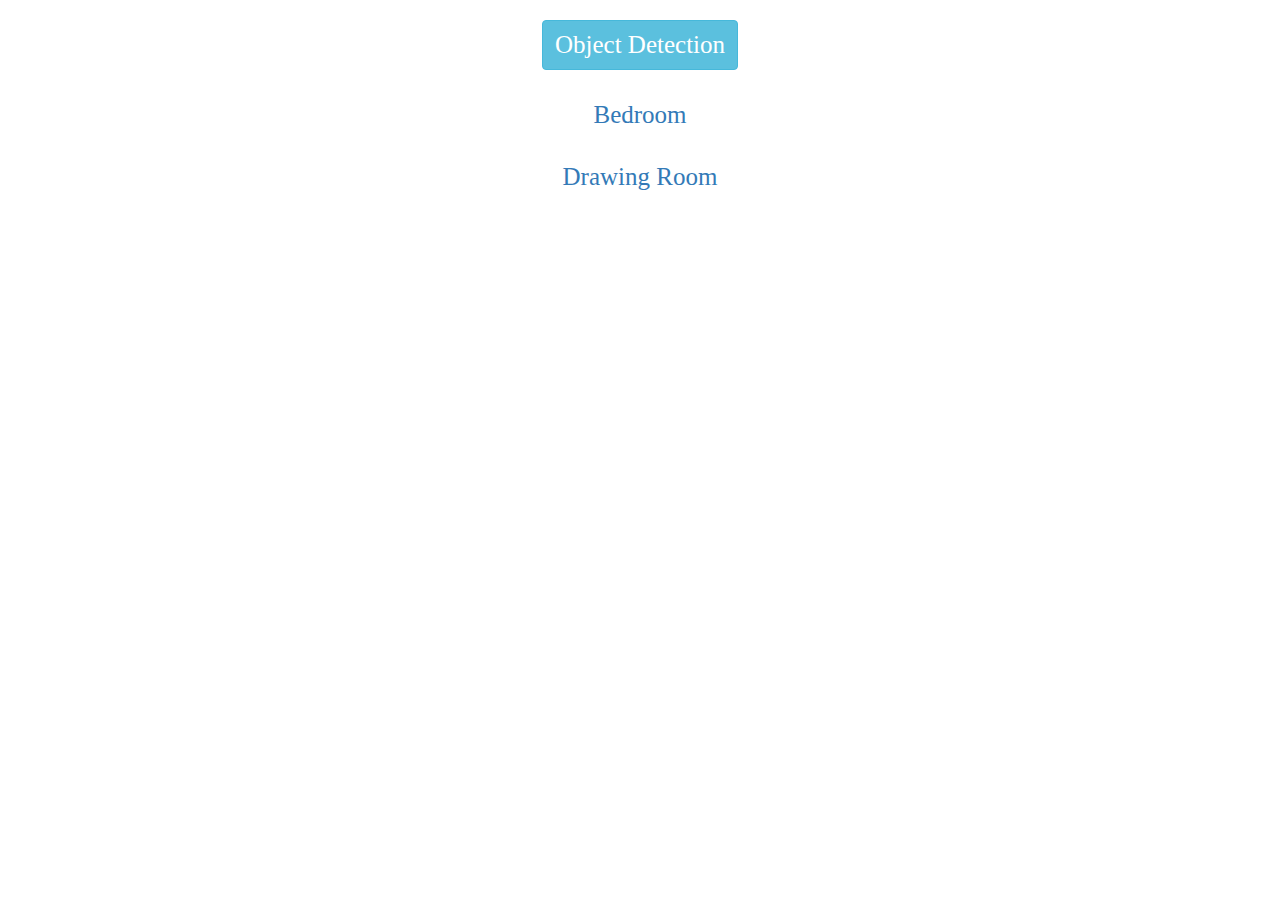
<file: index.html>
<html>
    <head>
        <title>Object Detection</title>
  <meta name="viewport" content="width=device-width, initial-scale=1.0">
  <link rel="stylesheet" href="https://maxcdn.bootstrapcdn.com/bootstrap/3.4.0/css/bootstrap.min.css">
  <script src="https://ajax.googleapis.com/ajax/libs/jquery/3.4.1/jquery.min.js"></script>
  <script src="https://maxcdn.bootstrapcdn.com/bootstrap/3.4.0/js/bootstrap.min.js"></script>
    <link rel="stylesheet" href="style.css">
</head>
    <body background="https://marketplace.canva.com/EAD2962NKnQ/2/0/1600w/canva-rainbow-gradient-pink-and-purple-virtual-background-_Tcjok-d9b4.jpg">
      <center>
      <h3 class="btn btn-info heading"> Object Detection </h3>  <br><br>
    <a href="bedroom.html" class="btn" > Bedroom</a> <br> <br>
    <a href="drawingroom.html" class="btn1"> Drawing Room</a>
  </center>
  
  </body>
</html>
</file>
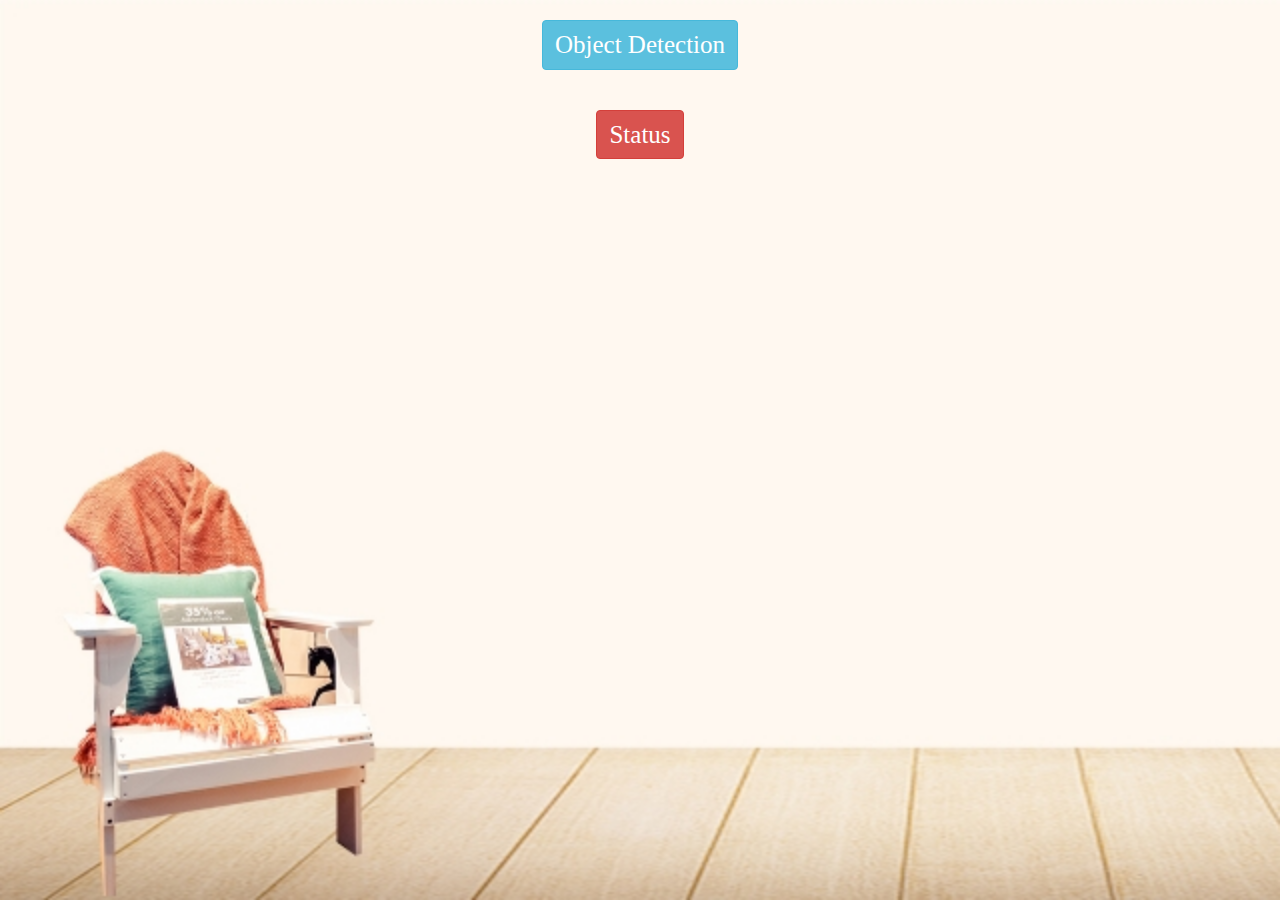
<file: bedroom.html>
<html>
    <head>
        <title>Object Detection</title>
  <meta name="viewport" content="width=device-width, initial-scale=1.0">
  <link rel="stylesheet" href="https://maxcdn.bootstrapcdn.com/bootstrap/3.4.0/css/bootstrap.min.css">
  <script src="https://ajax.googleapis.com/ajax/libs/jquery/3.4.1/jquery.min.js"></script>
  <script src="https://maxcdn.bootstrapcdn.com/bootstrap/3.4.0/js/bootstrap.min.js"></script>
    <link rel="stylesheet" href="style.css">
</head>
<body background="background.jpg">
    <center>
        <h3 class="btn btn-info heading"> Object Detection </h3>  <br><br>
        <h3 class="btn btn-danger" id="status"> Status</h3>
    </center>
    <script></script>
</body>
</html>
</file>
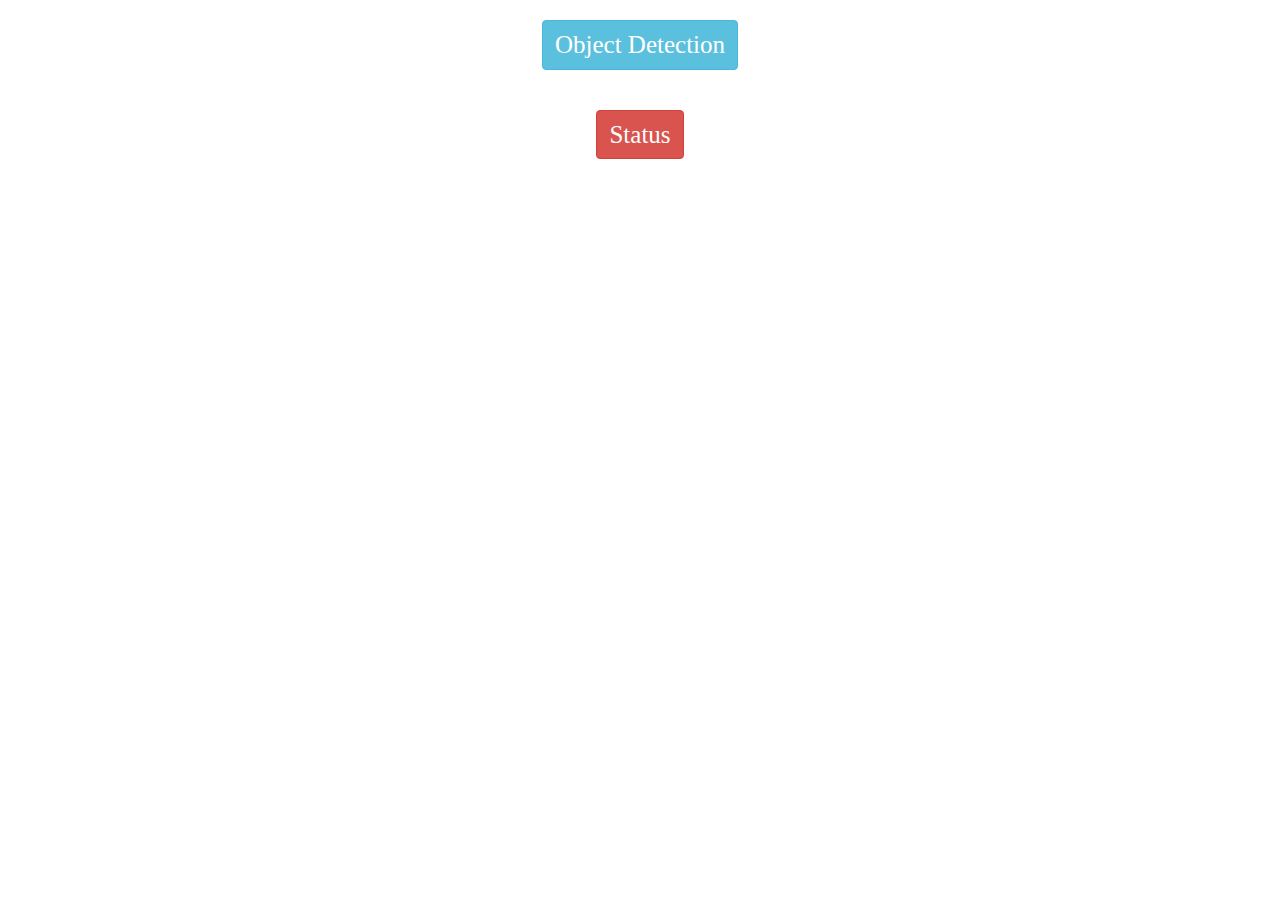
<file: drawingroom.html>
<html>
    <head>
        <title>Object Detection</title>
  <meta name="viewport" content="width=device-width, initial-scale=1.0">
  <link rel="stylesheet" href="https://maxcdn.bootstrapcdn.com/bootstrap/3.4.0/css/bootstrap.min.css">
  <script src="https://ajax.googleapis.com/ajax/libs/jquery/3.4.1/jquery.min.js"></script>
  <script src="https://maxcdn.bootstrapcdn.com/bootstrap/3.4.0/js/bootstrap.min.js"></script>
    <link rel="stylesheet" href="style.css">
</head>
<body>
    <center>
        <h3 class="btn btn-info heading"> Object Detection </h3>  <br><br>
        <h3 class="btn btn-danger" id="status"> Status</h3>
    </center>
</body>
</file>
<file: style.css>
body{
    background-size: cover;
}

.heading{
    font-size: 40px;
    font-family: cursive;
}

.btn{
    font-size: 25px;
    font-family: cursive;
}

.btn1{
    font-size : 25px;
    font-family: cursive;
}
</file>
